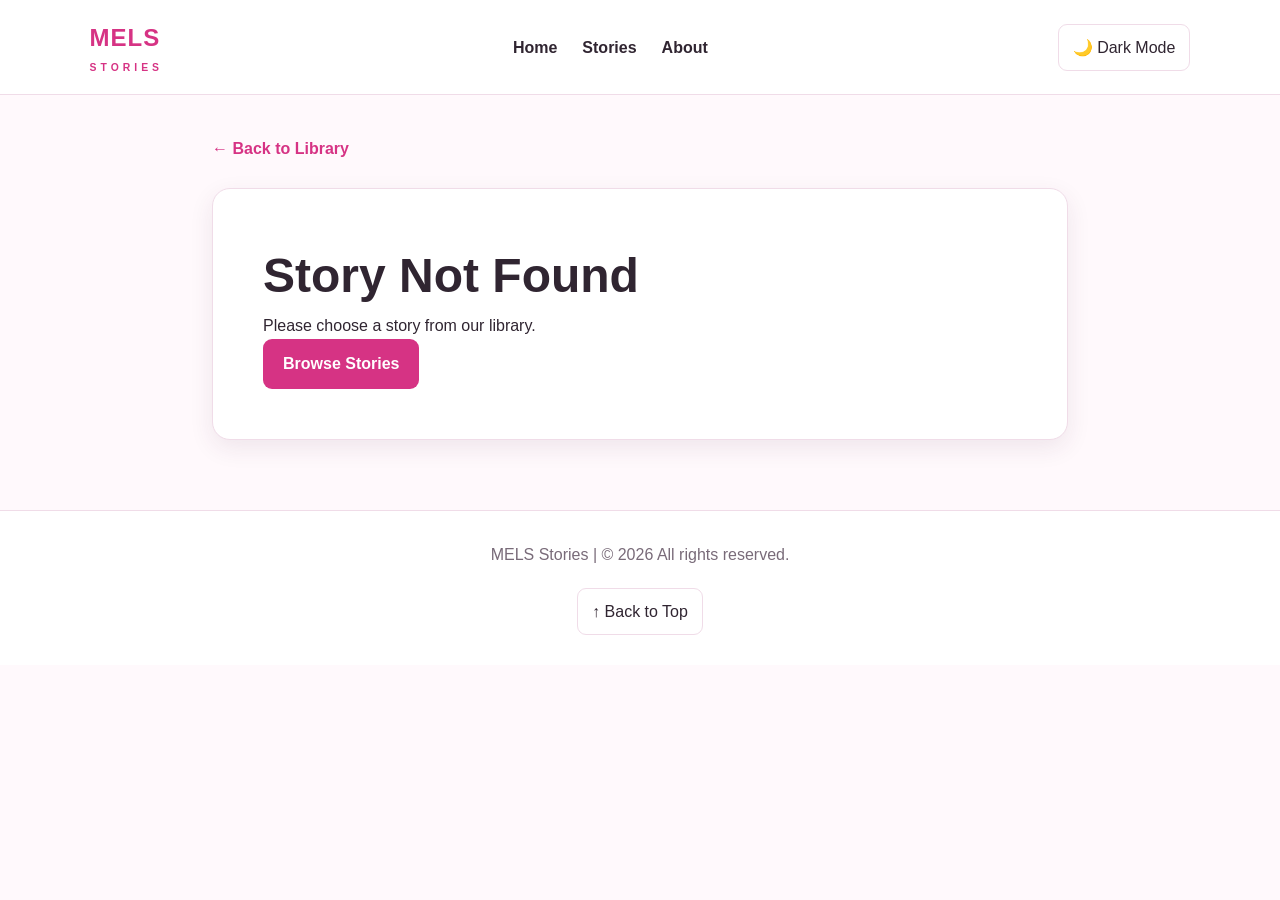
<file: story.html>
<!DOCTYPE html>
<html lang="en">
<head>
  <meta charset="UTF-8">
  <meta name="viewport" content="width=device-width, initial-scale=1.0">
  <title>Read Story | MELS Stories</title>
  <link rel="stylesheet" href="style.css">
  <script src="script.js" defer></script>
</head>
<body>

  <header class="navbar">
    <a class="logo" href="index.html">MELS <span>STORIES</span></a>

    <nav class="nav-links">
      <a href="index.html#home">Home</a>
      <a href="index.html#stories">Stories</a>
      <a href="index.html#about">About</a>
    </nav>

    <button id="themeBtn" class="theme-btn">🌙 Dark Mode</button>
  </header>

  <main class="reader-page">
    <a href="index.html#stories" class="back-link">← Back to Library</a>

    <article id="reader" class="reader">
      <p>Loading story...</p>
    </article>
  </main>

  <footer class="site-footer">
    <p>MELS Stories | © <span id="year"></span> All rights reserved.</p>
    <button id="topBtn" class="top-btn">↑ Back to Top</button>
  </footer>

</body>
</html>
</file>
<file: style.css>
:root {
  --bg: #fff9fc;
  --surface: #ffffff;
  --text: #302531;
  --muted: #796b79;
  --accent: #d63384;
  --accent-dark: #a51d61;
  --border: #f0dce8;
  --shadow: 0 8px 24px rgba(80, 35, 65, 0.09);
}

body.dark {
  --bg: #19151d;
  --surface: #251e2b;
  --text: #f8edf6;
  --muted: #c4b5c5;
  --accent: #ff75b9;
  --accent-dark: #ff9ccc;
  --border: #413247;
  --shadow: 0 8px 24px rgba(0, 0, 0, 0.2);
}

* {
  box-sizing: border-box;
  margin: 0;
  padding: 0;
}

html {
  scroll-behavior: smooth;
  scroll-padding-top: 90px;
}

body {
  font-family: Arial, Helvetica, sans-serif;
  background: var(--bg);
  color: var(--text);
  line-height: 1.7;
  transition: background 0.3s, color 0.3s;
}

a {
  color: inherit;
  text-decoration: none;
}

button, input, select {
  font: inherit;
}

button, a {
  -webkit-tap-highlight-color: transparent;
}

.navbar {
  display: flex;
  justify-content: space-between;
  align-items: center;
  gap: 20px;
  padding: 18px 7%;
  background: var(--surface);
  border-bottom: 1px solid var(--border);
  position: sticky;
  top: 0;
  z-index: 10;
}

.logo {
  font-size: 1.5rem;
  font-weight: 900;
  letter-spacing: 1px;
  color: var(--accent);
}

.logo span {
  display: block;
  font-size: 0.65rem;
  letter-spacing: 4px;
  text-align: center;
}

.nav-links {
  display: flex;
  gap: 25px;
  flex-wrap: wrap;
}

.nav-links a {
  font-weight: bold;
  transition: color 0.2s;
}

.nav-links a:hover {
  color: var(--accent);
}

.theme-btn, .top-btn {
  border: 1px solid var(--border);
  padding: 9px 14px;
  border-radius: 9px;
  color: var(--text);
  background: var(--surface);
  cursor: pointer;
}

.theme-btn:hover, .top-btn:hover {
  border-color: var(--accent);
  color: var(--accent);
}

.hero {
  display: grid;
  grid-template-columns: 1.2fr 0.8fr;
  gap: 45px;
  align-items: center;
  padding: 80px 9%;
  background: linear-gradient(135deg, var(--bg), var(--surface));
}

.hero-content h1 {
  font-size: clamp(2.3rem, 5vw, 4.4rem);
  line-height: 1.12;
  margin: 12px 0 20px;
}

.hero-content h1 span {
  color: var(--accent);
}

.hero-content > p:not(.eyebrow) {
  max-width: 550px;
  color: var(--muted);
  margin-bottom: 28px;
}

.eyebrow {
  color: var(--accent);
  font-size: 0.78rem;
  font-weight: 800;
  letter-spacing: 2px;
}

.primary-btn, .read-btn {
  display: inline-block;
  background: var(--accent);
  color: white;
  padding: 11px 20px;
  border: none;
  border-radius: 9px;
  font-weight: bold;
  cursor: pointer;
  transition: transform 0.2s, background 0.2s;
}

.primary-btn:hover, .read-btn:hover {
  background: var(--accent-dark);
  transform: translateY(-2px);
}

.hero-image img {
  width: 100%;
  max-height: 360px;
  object-fit: cover;
  border-radius: 22px;
  box-shadow: var(--shadow);
}

.about {
  padding: 55px 9%;
  background: var(--surface);
  border-top: 1px solid var(--border);
  border-bottom: 1px solid var(--border);
}

.about > div {
  max-width: 800px;
  margin: auto;
  text-align: center;
}

.about h2, .section-heading h2 {
  font-size: 2rem;
  margin: 8px 0;
}

.about p:not(.eyebrow) {
  color: var(--muted);
}

.stories {
  padding: 65px 7%;
}

.section-heading {
  display: flex;
  justify-content: space-between;
  align-items: center;
  gap: 20px;
  margin-bottom: 25px;
}

.muted {
  color: var(--muted);
}

.book-count {
  background: var(--surface);
  border: 1px solid var(--border);
  padding: 8px 14px;
  border-radius: 20px;
  white-space: nowrap;
}

.filters {
  display: flex;
  gap: 12px;
  margin-bottom: 30px;
}

.filters input, .filters select {
  background: var(--surface);
  color: var(--text);
  border: 1px solid var(--border);
  padding: 13px;
  border-radius: 10px;
  outline: none;
}

.filters input {
  flex: 1;
  min-width: 0;
}

.filters input:focus, .filters select:focus {
  border-color: var(--accent);
}

.story-container {
  display: grid;
  grid-template-columns: repeat(4, minmax(0, 1fr));
  gap: 24px;
}

.story-card {
  background: var(--surface);
  border: 1px solid var(--border);
  border-radius: 15px;
  overflow: hidden;
  box-shadow: var(--shadow);
  transition: transform 0.25s, border-color 0.25s;
  min-width: 0;
}

.story-card:hover {
  transform: translateY(-6px);
  border-color: var(--accent);
}

.cover {
  width: 100%;
  aspect-ratio: 3 / 4;
  object-fit: cover;
  display: block;
  background: var(--border);
}

.card-content {
  padding: 17px;
}

.genre-tag {
  display: inline-block;
  color: var(--accent);
  font-size: 0.75rem;
  font-weight: bold;
  margin-bottom: 5px;
}

.story-card h3 {
  font-size: 1.12rem;
  line-height: 1.4;
  margin-bottom: 6px;
}

.author {
  font-size: 0.85rem;
  color: var(--muted);
  margin-bottom: 12px;
}

.synopsis {
  font-size: 0.9rem;
  color: var(--muted);
  margin-bottom: 15px;
}

.card-actions {
  display: flex;
  align-items: center;
  justify-content: space-between;
  gap: 8px;
  flex-wrap: wrap;
}

.read-btn {
  font-size: 0.85rem;
  padding: 9px 12px;
}

.like-btn, .toggle-btn {
  border: 1px solid var(--border);
  color: var(--text);
  background: var(--surface);
  padding: 8px 10px;
  border-radius: 8px;
  cursor: pointer;
}

.like-btn:hover, .toggle-btn:hover {
  color: var(--accent);
  border-color: var(--accent);
}

.empty-message {
  padding: 30px 0;
  text-align: center;
  color: var(--muted);
}

.reader-page {
  max-width: 900px;
  margin: 40px auto 70px;
  padding: 0 22px;
}

.back-link {
  display: inline-block;
  margin-bottom: 25px;
  color: var(--accent);
  font-weight: bold;
}

.reader {
  background: var(--surface);
  border: 1px solid var(--border);
  border-radius: 18px;
  padding: clamp(22px, 5vw, 50px);
  box-shadow: var(--shadow);
}

.reader-cover {
  display: block;
  width: min(100%, 330px);
  max-height: 440px;
  object-fit: cover;
  margin: 0 auto 25px;
  border-radius: 12px;
}

.reader h1 {
  font-size: clamp(2rem, 5vw, 3rem);
  line-height: 1.2;
  margin: 8px 0;
}

.reader .reader-meta {
  color: var(--muted);
  margin-bottom: 25px;
}

.reader h2 {
  margin: 30px 0 15px;
  color: var(--accent);
}

.reader .story-text p {
  margin: 0 0 18px;
  text-align: left;
  line-height: 1.95;
}

.reader-actions {
  display: flex;
  gap: 12px;
  flex-wrap: wrap;
  margin-top: 25px;
}

.site-footer {
  text-align: center;
  padding: 30px 20px;
  background: var(--surface);
  border-top: 1px solid var(--border);
  color: var(--muted);
}

.site-footer p {
  margin-bottom: 8px;
}

.top-btn {
  margin-top: 12px;
}

[hidden] {
  display: none !important;
}

@media (max-width: 1000px) {
  .story-container {
    grid-template-columns: repeat(3, minmax(0, 1fr));
  }

  .hero {
    padding: 60px 6%;
  }
}

@media (max-width: 700px) {
  .navbar {
    padding: 14px 5%;
    flex-wrap: wrap;
  }

  .nav-links {
    order: 3;
    width: 100%;
    justify-content: center;
    gap: 20px;
  }

  .hero {
    grid-template-columns: 1fr;
    padding: 45px 6%;
  }

  .hero-image {
    max-width: 500px;
  }

  .section-heading {
    align-items: flex-start;
    flex-direction: column;
  }

  .stories {
    padding: 45px 5%;
  }

  .story-container {
    grid-template-columns: repeat(2, minmax(0, 1fr));
    gap: 14px;
  }

  .card-content {
    padding: 12px;
  }

  .filters {
    flex-direction: column;
  }
}

@media (max-width: 380px) {
  .story-container {
    grid-template-columns: 1fr;
  }

  .story-card {
    max-width: 300px;
    width: 100%;
    margin: auto;
  }
}
</file>
